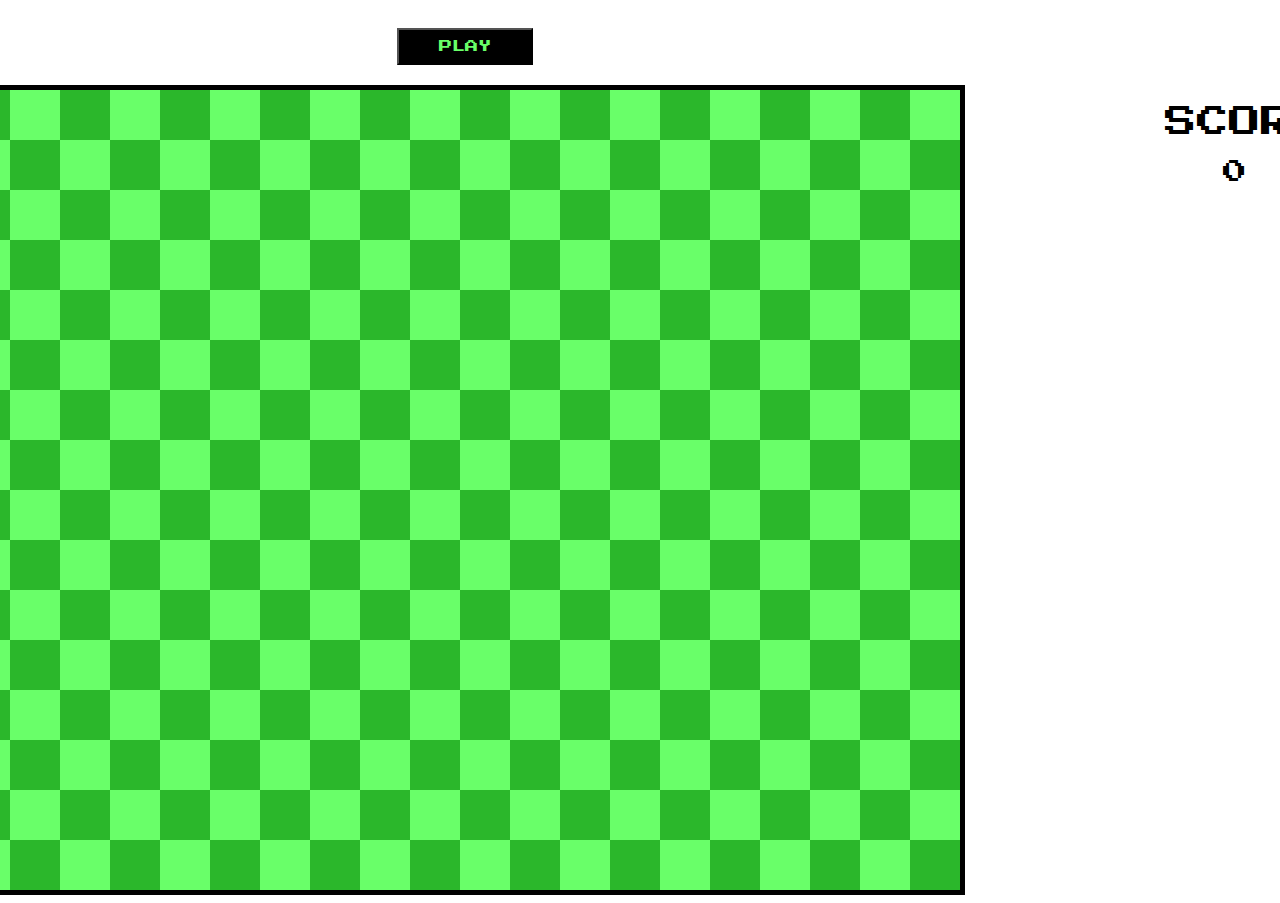
<file: index.html>
<!DOCTYPE html>
<html lang="en">
  <head>
    <meta charset="UTF-8" />
    <meta http-equiv="X-UA-Compatible" content="IE=edge" />
    <meta name="viewport" content="width=device-width, initial-scale=1.0" />
    <meta name="description" content="Juego Snake" />
    <meta
      name="keywords"
      content="juego, snake, entretenimiento, divertido, jueguito"
    />
    <meta name="author" content="Vera Di Bucchianico" />
    <title>Snake</title>
    <link
      rel="icon"
      type="image/jpg"
      href="https://cdn-icons-png.flaticon.com/512/1303/1303472.png"
    />
    <link rel="stylesheet" href="style.css" />
  </head>
  <body>
    <div class="start-button">
      <button class="button" type="button" id="play-button">PLAY</button>
    </div>
    <div class="container-canvas">
      <canvas id="canvas" width="1000" height="800"></canvas>
      <div class="score">
        <h1>SCORE</h1>
        <h2 id="score">0</h2>
      </div>
    </div>
    <script src="/script.js"></script>
  </body>
</html>
</file>
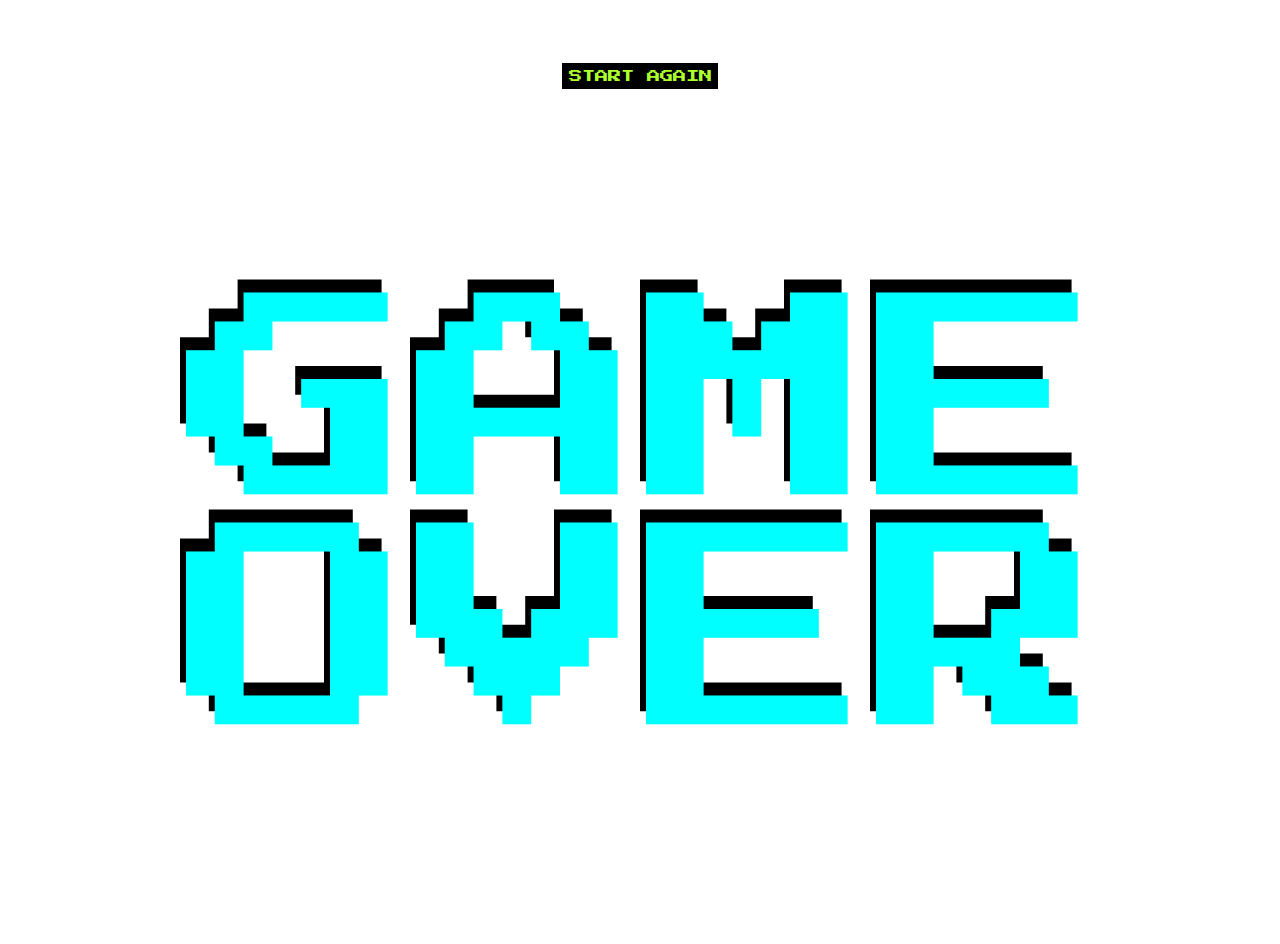
<file: pages/endgame.html>
<!DOCTYPE html>
<html lang="en">
  <head>
    <meta charset="UTF-8" />
    <meta http-equiv="X-UA-Compatible" content="IE=edge" />
    <meta name="viewport" content="width=device-width, initial-scale=1.0" />
    <meta name="description" content="Juego Snake" />
    <meta
      name="keywords"
      content="juego, snake, entretenimiento, divertido, jueguito"
    />
    <meta name="author" content="Vera Di Bucchianico" />
    <title>Game Over</title>
    <link
      rel="icon"
      type="image/jpg"
      href="https://cdn-icons-png.flaticon.com/512/1303/1303472.png"
    />
    <link rel="stylesheet" href="../css/endgame.css" />
  </head>
  <body>
    <main>
      <div class="start-again">
        <button
          class="start-again-button"
          id="start-again-button"
          type="button"
        >
          START AGAIN
        </button>
      </div>
      <section class="container">
        <div class="endgame1" id="endgame1">
          <h2>GAME OVER</h2>
        </div>
        <div class="endgame2" id="endgame2">
          <h2>GAME OVER</h2>
        </div>
        <div class="endgame3" id="endgame3">
          <h2>GAME OVER</h2>
        </div>
      </section>
    </main>
    <script src="../js/endgame.js"></script>
  </body>
</html>
</file>
<file: style.css>
@import url("https://fonts.googleapis.com/css2?family=Press+Start+2P&display=swap");

* {
  font-family: "Press Start 2P", system-ui;
  font-weight: 400;
  font-style: normal;
}

.container-canvas {
  display: flex;
  justify-content: center;
  margin-top: 20px;
}

#canvas {
  border: 5px solid black;
  background-color: rgb(105, 255, 105);
}

.start-button {
  display: flex;
  justify-content: center;
}

.button {
  padding: 10px 40px;
  margin-top: 20px;
  margin-right: 350px;
  color: rgb(105, 255, 105);
  background-color: black;
}

.score {
  margin-left: 200px;
}

.score h2 {
  margin-left: 58px;
}

.endgame1 {
  display: flex;
  justify-content: center;
  font-size: 125px;
}

.endgame2 {
  position: relative;
  font-size: 125px;
  color: blue;
  bottom: 480px;
  left: 135px;
  /*display: none;*/
}

.endgame3 {
  position: relative;
  font-size: 125px;
  color: cyan;
  bottom: 800px;
  left: 122px;
  /*display: none;*/
}
</file>
<file: css/endgame.css>
@import url("https://fonts.googleapis.com/css2?family=Press+Start+2P&display=swap");

* {
  font-family: "Press Start 2P", system-ui;
  font-weight: 400;
  font-style: normal;
}

.container {
  position: relative;
}

.endgame1,
.endgame2,
.endgame3 {
  position: absolute;
  font-size: 8vw;
  text-align: center;
}

.endgame2 {
  top: 1vw;
  left: 1vw;
  color: aqua;
  display: none;
}

.endgame3 {
  top: 2vw;
  left: 2vw;
  color: blue;
  display: none;
}

.start-again {
  display: flex;
  flex-direction: row;
  justify-content: center;
  margin-top: 5%;
}

.start-again-button {
  padding: 0.5vw;
  border: none;
  background-color: black;
  color: greenyellow;
}

@media (max-width: 1500px) {
  .endgame1,
  .endgame2,
  .endgame3 {
    font-size: 12vw;
  }
}
</file>
